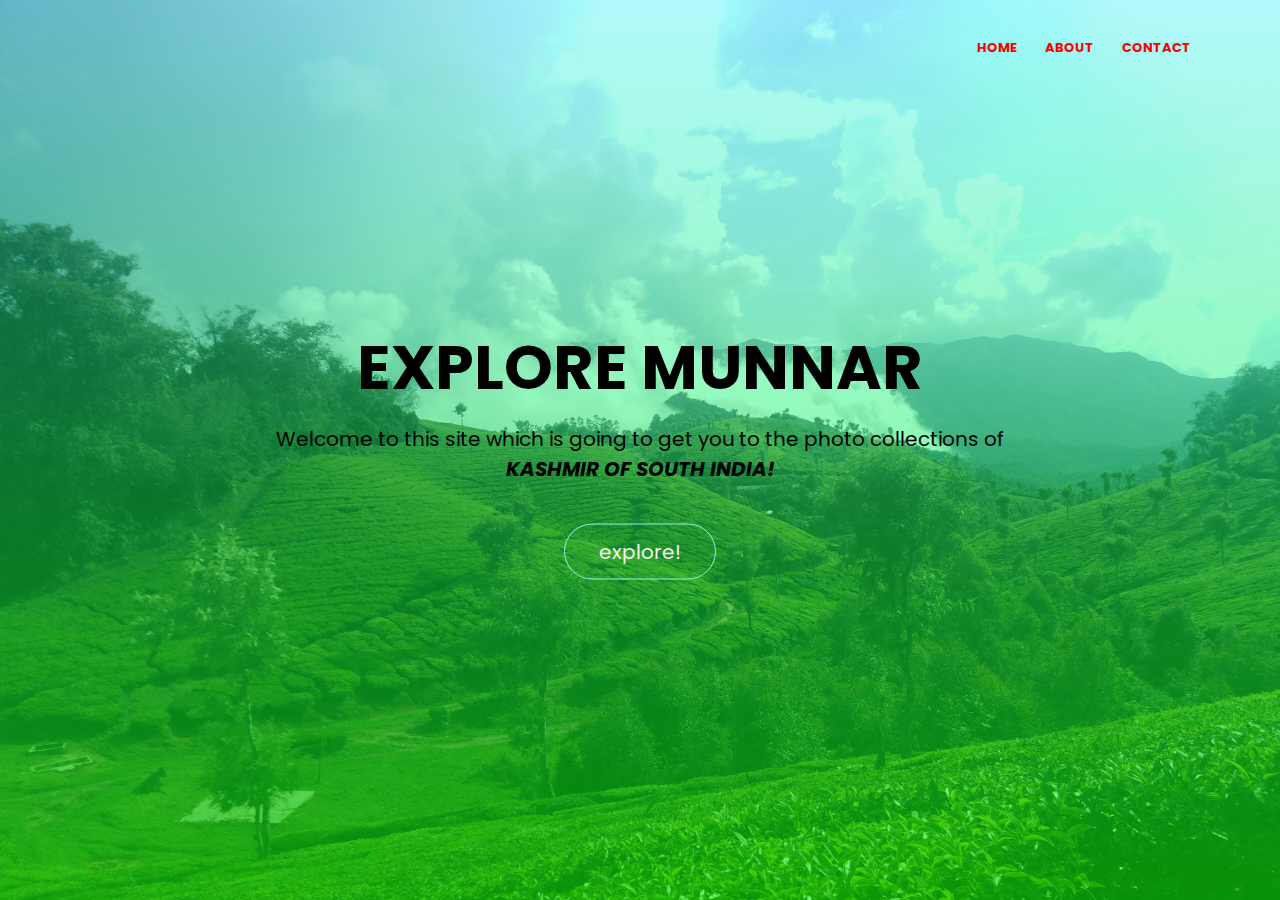
<file: index.html>
<!DOCTYPE html>
<html>
  <head>
    <title>photogallery website| Photo collections of MUNNAR</title>
    <meta
      name="description"
      content="The photos about the beauty of munnar-The kashmir of south india"
    />
    <meta charset="utf-8" />
    <meta name="robots" content="index,flow" />

    <meta name="viewport" content="width=device-width, initial-scale=1.0" />

    <link rel="stylesheet" href="./style.css">

    <link
      href="https://fonts.googleapis.com/css2?family=Poppins:wght@200;400;500;600;700&display=swap"
      rel="stylesheet"
    />
    <link
      rel="stylesheet"
      href="https://cdnjs.cloudflare.com/ajax/libs/font-awesome/4.7.0/css/font-awesome.min.css"
    />
  </head>
  <body>
    <!--header section-->
    <section class="header">
      <!--navigation list-->
      <nav>
        <a href="index.html"></a>
        <div class="nav-links" id="navLinks">
          <i class="fa fa-times" onclick="hideMenu()"></i>
          <ul>
            <li>
              <a href="./index.html"><b>HOME</b></a>
            </li>
            <li>
              <a href="./public/about.html"><b>ABOUT</b></a>
            </li>
            <li>
              <a href="./public/contact.html"><b>CONTACT</b></a>
            </li>
          </ul>
        </div>
        <i class="fa fa-bars" onclick="showMenu()"></i>
      </nav>
      <div class="text-box">
        <h1>EXPLORE MUNNAR</h1>
        <p>
          Welcome to this site which is going to get you to the photo
          collections of <br />
          <i><b>KASHMIR OF SOUTH INDIA!</b></i>
        </p>
        <a href="./public/explore.html" class="hero-btn">explore!</a>
      </div>
    </section>
    <div id="preloader"></div>

    <!--javascript for  toggle menu-->
    <script>
      var navLinks = document.getElementById("navLinks");

      function showMenu() {
        navLinks.style.right = "0";
      }
      function hideMenu() {
        navLinks.style.right = "-200px";
      }
    </script>
  </body>
</html>
</file>
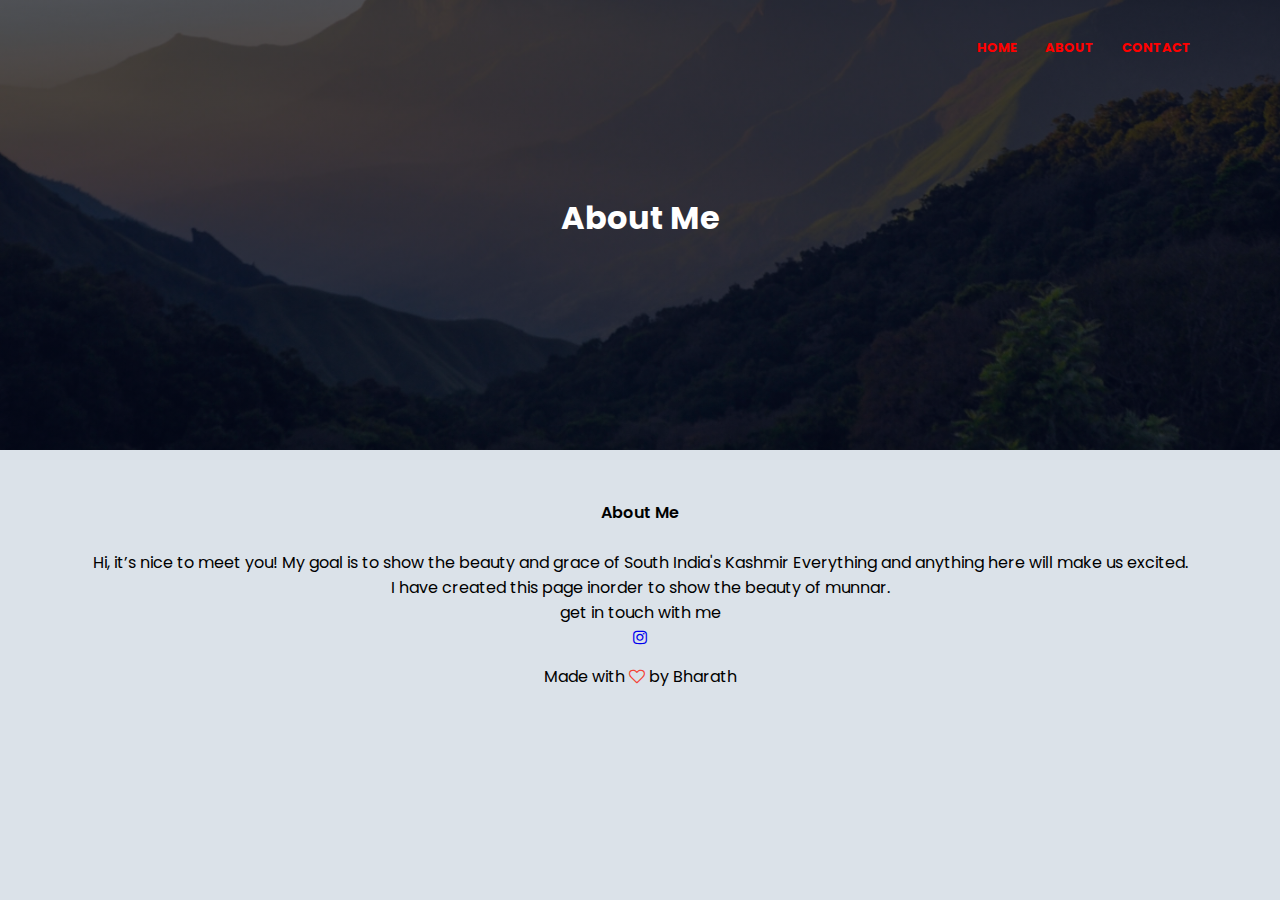
<file: public/about.html>
<!DOCTYPE html>
<html>
  <head>
    <title>photogallery website| Photo collections of MUNNAR</title>
    <meta
      name="description"
      content="The photos about the beauty of munnar-The kashmir of south india"
    />
    <meta charset="utf-8" />
    <meta name="robots" content="index,flow" />

    <meta name="viewport" content="width=device-width, initial-scale=1.0" />
    <link rel="stylesheet" href="../style.css" />

    <link
      href="https://fonts.googleapis.com/css2?family=Poppins:wght@200;400;500;600;700&display=swap"
      rel="stylesheet"
    />
    <link
      rel="stylesheet"
      href="https://cdnjs.cloudflare.com/ajax/libs/font-awesome/4.7.0/css/font-awesome.min.css"
    />
  </head>
  <body>
    <!--header section-->
    <section class="sub-header">
      <!--navigation list-->
      <nav>
        <a href="index.html"></a>
        <div class="nav-links" id="navLinks">
          <i class="fa fa-times" onclick="hideMenu()"></i>
          <ul>
            <li>
              <a href="../index.html"><b>HOME</b></a>
            </li>
            <li>
              <a href="../public/about.html"><b>ABOUT</b></a>
            </li>
            <li>
              <a href="../public/contact.html"><b>CONTACT</b></a>
            </li>
          </ul>
        </div>
        <i class="fa fa-bars" onclick="showMenu()"></i>
      </nav>
      <h1>About Me</h1>
    </section>
    <!--Footer section-->
    <section class="footer">
      <h4>About Me</h4>
      <p>
        Hi, it’s nice to meet you! My goal is to show the beauty and grace of
        South India's Kashmir Everything and anything here will make us excited.
        <br />I have created this page inorder to show the beauty of munnar.
        <br />get in touch with me <br /><a
          href="https://www.instagram.com/jashua_ravi/"
          target="_blank"
        >
          <i class="fa fa-instagram"> </i>
        </a>
      </p>

      <p>Made with <i class="fa fa-heart-o"> </i> by Bharath</p>
    </section>
    <script>
      var navLinks = document.getElementById("navLinks");

      function showMenu() {
        navLinks.style.right = "0";
      }
      function hideMenu() {
        navLinks.style.right = "-200px";
      }
    </script>
  </body>
</html>
</file>
<file: style.css>
* {
    margin: 0;
    padding: 0;
    box-sizing: border-box;
    font-family: "Poppins", sans-serif;
  }
  .header {
    min-height: 100vh;
    width: 100%;
    background-image: linear-gradient(
        rgba(6, 237, 245, 0.315),
        rgba(6, 245, 6, 0.575)
      ),
      url(./assets/images/Pictures/IMG_20200429_160027.jpg);
  
    background-position: center;
    background-size: cover;
    position: relative;
  }
  nav {
    display: flex;
    padding: 2% 6%;
    justify-content: space-between;
    align-items: center;
  }
  nav img {
    width: 150px;
  }
  .nav-links {
    flex: 1;
    text-align: right;
  }
  .nav-links ul li {
    list-style: none;
    display: inline-block;
    padding: 8px 12px;
    position: relative;
  }
  .nav-links ul li a {
    color: red;
    text-decoration: none;
    font-size: 13px;
  }
  .nav-links ul li::after {
    content: "";
    width: 0%;
    height: 2px;
    background: #1606fa;
    display: block;
    margin: auto;
    transition: 0.5s;
  }
  .nav-links ul li:hover::after {
    width: 100%;
  }
  .text-box {
    width: 90%;
  
    color: black;
    position: absolute;
    top: 50%;
    left: 50%;
    transform: translate(-50%, -50%);
    text-align: center;
  }
  .text-box h1 {
    font-size: 62px;
  }
  .text-box p {
    margin: 10px 0 40px;
    font-size: 20px;
  }
  .hero-btn {
    display: inline-block;
    text-decoration: none;
    color: rgb(240, 240, 240);
    border: 1px solid rgb(154, 235, 235);
    padding: 12px 34px;
    font-size: 20px;
    background: transparent;
    position: relative;
    cursor: pointer;
    border-radius: 40px;
  }
  .hero-btn:hover {
    border: 1px solid #f44336;
    background: #f44336;
    transition: 0.3s;
  }
  
  nav .fa {
    display: none;
  }
  @media (max-width: 700px) {
    .text-box h1 {
      font-size: 20px;
    }
    .nav-links ul li {
      display: block;
      text-align: center;
    }
    .nav-links {
      position: absolute;
      background: rgb(2, 250, 229);
      height: 100vh;
      width: 200px;
      top: 0;
      right: -200px;
      text-align: left;
      z-index: 2;
      transition: 1s;
    }
    nav .fa {
      display: block;
      color: black;
      font-size: 22px;
      cursor: pointer;
    }
    .nav-links ul {
      padding: 30px;
    }
  }
  /*----------ABOUT US PAGE---------*/
  .sub-header{
    height: 50vh;
    width: 100%;
    background-image: linear-gradient(rgba(4,9,30,0.7),rgba(4,9,30,0.7)),url(./assets/images/Pictures/arun\ anna\ pic.jpg);
    background-position: center;
    background-size: cover;
    text-align: center;
    color: white;
  }  
  .sub-header h1{
    margin-top: 100px;
  
  }
  @media (max-width: 700px) {
    .text-box h1 {
      font-size: 20px;
    }
  }
  
  
  /*-------Footer section------*/
  .footer{
    width: 100%;
    text-align:center ;
    padding: 30px 0;
  }  
  .footer h4{
  margin-bottom:25px ;
  margin-top: 20px;
  font-weight: 600;
  }
  
    
  
  .fa-heart-o{
    color: #f44336;
    padding: 18px 0;
    
    
    
  }
  @media (max-width: 700px) {
    .text-box h1 {
      font-size: 20px;
    }
  }
  /*-------cantact-----*/
  .contact{
    width: 80%;
    margin: auto;
    text-align:center;
    padding-top: 100px;
  }
  .contact h1{
  
    font-size: 36px;
    font-weight: 600;
  
  
  }
  .contact p{
    color: black;
    font-size: 14px;
    font-weight: 300;
    line-height: 22px;
    padding: 10px;
  }
  .row{
    margin-top: 5%;
    display: flex;
    justify-content: space-between;
  }
  .contact-col{
    flex-basis: 31%;
    background: #fff3f3;
    border-radius: 10px;
    margin-bottom: 5%;
    padding: 20px 12px;
    box-sizing: border-box;
    transition: o.5s;
  }
  h3{
    text-align: center;
    font-weight: 600;
    margin: 10px 0px;
  }
  .contact-col:hover{
    box-shadow: 0 0 20px 0px rgba(0,0,0,0.2);
  }
  @media(max-width: 700px){
    .row{
      flex-direction: column;
    }
  }
  img{
    height: 100%;
    width: 100%;
    object-fit: cover;
    border: black;
    
}
body{
    background-color: #DBE2E9;

}
.container{
    background-color: white;
    width: 90%;
    max-width: 900px;
    margin: 0 auto;
    box-shadow: 0px 0px 61px 7px #5e849c40;
    padding: 50px 20px;
    border-radius: 20px;
}


.grid{
    min-height: 100vh;
    width: 100%;
    display: flex;
    align-items: center;
    justify-content: center;
    margin: 100px 0;
}
.container{
    background-color: rgba(247, 247, 247, 0.986);
    width: 90%;
    max-width: 100%;
    margin: 0 auto;
    box-shadow: 0px 0px 6px 0px;
    padding: 50px 20px;
    border-radius: 20px;
}
.gallery-header{
    display: flex;
    align-items: center;
    justify-content: center;
    flex-direction: column;
}
.gallery-header h1{
    font-size: 40px;
    font-weight: 900;
    letter-spacing: -2px;
}
.gallery{
    width: 100%;
    display: grid;
    grid-template-columns: repeat(auto-fit, minmax(250px,1fr));
    margin-top: 50px;
    grid-gap: 20px;
}
.item{
    width: 100%;
    height: 300px;
    position: relative;
    overflow: hidden;
    border-radius: 8px;
    transition: 0.3s ease box-shadow;
    
    
}
.item:hover{
    box-shadow: 0px 0px 20px 3px #000000b2;
}
.item h3{
    width: 100%;
    padding: 20px;
    position: absolute;
    background-color: #00000054;
    color: aliceblue;
    bottom: -80px;
    font-weight: 300;
    transition: 0.5s ease-in-out bottom;
    font-size: 20px;
}
.item:hover h3{
    bottom:0;

}
#preloader{
  background: 000 url(min1/loader.gif.gif) no-repeat center;
  height: 100vh;
  width: 100%;
  position: fixed;
  z-index: 100;
}
</file>
